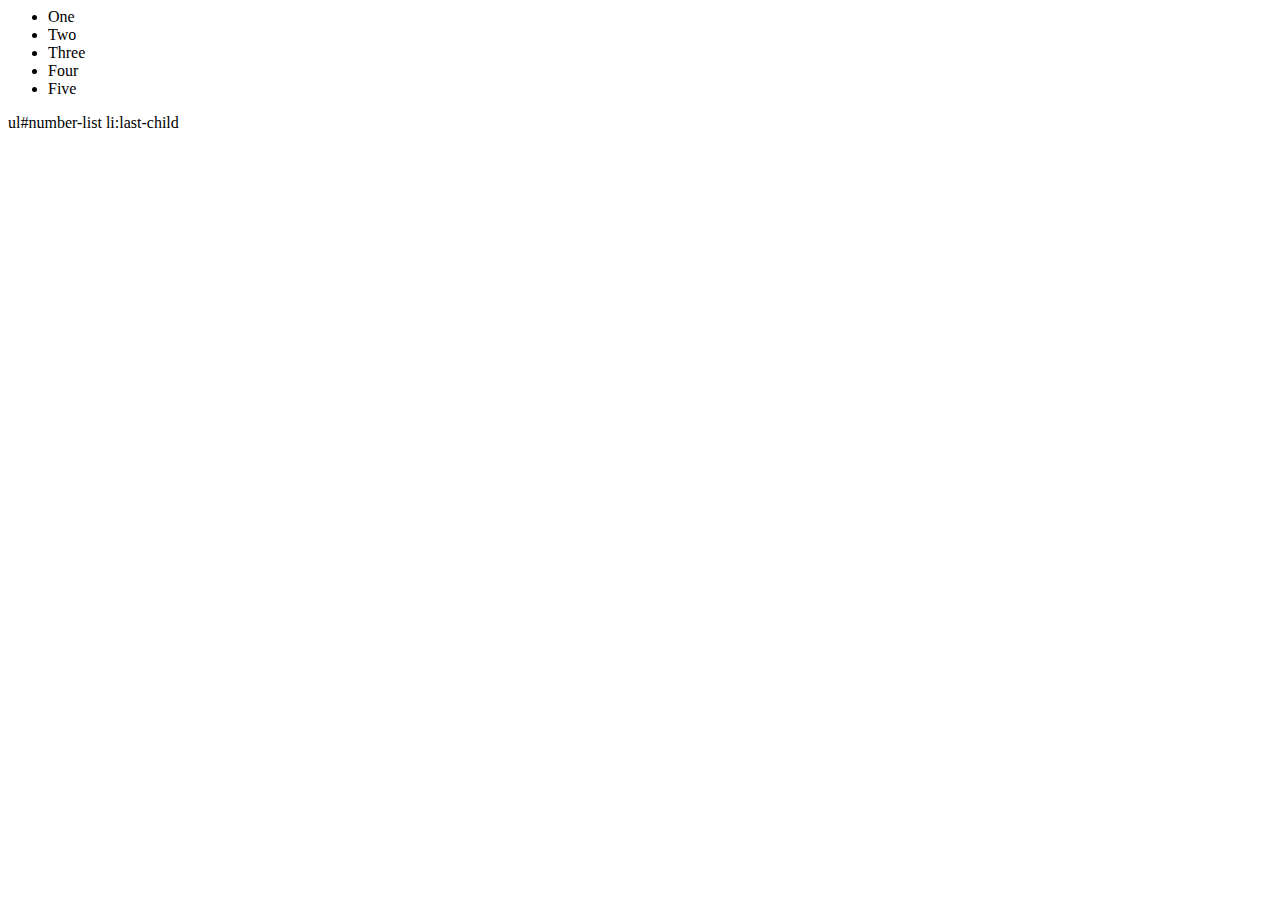
<file: attribute_selectors.html>
<html>
  <head>
    <script src="https://cdnjs.cloudflare.com/ajax/libs/jquery/2.1.4/jquery.js"></script>
  </head>
  <body>
    <ul id='number-list'>
      <li>One</li>
      <li>Two</li>
      <li>Three</li>
      <li>Four</li>
      <li>Five</li>
    </ul>
  </body>
</html>

ul#number-list li:last-child
</file>
